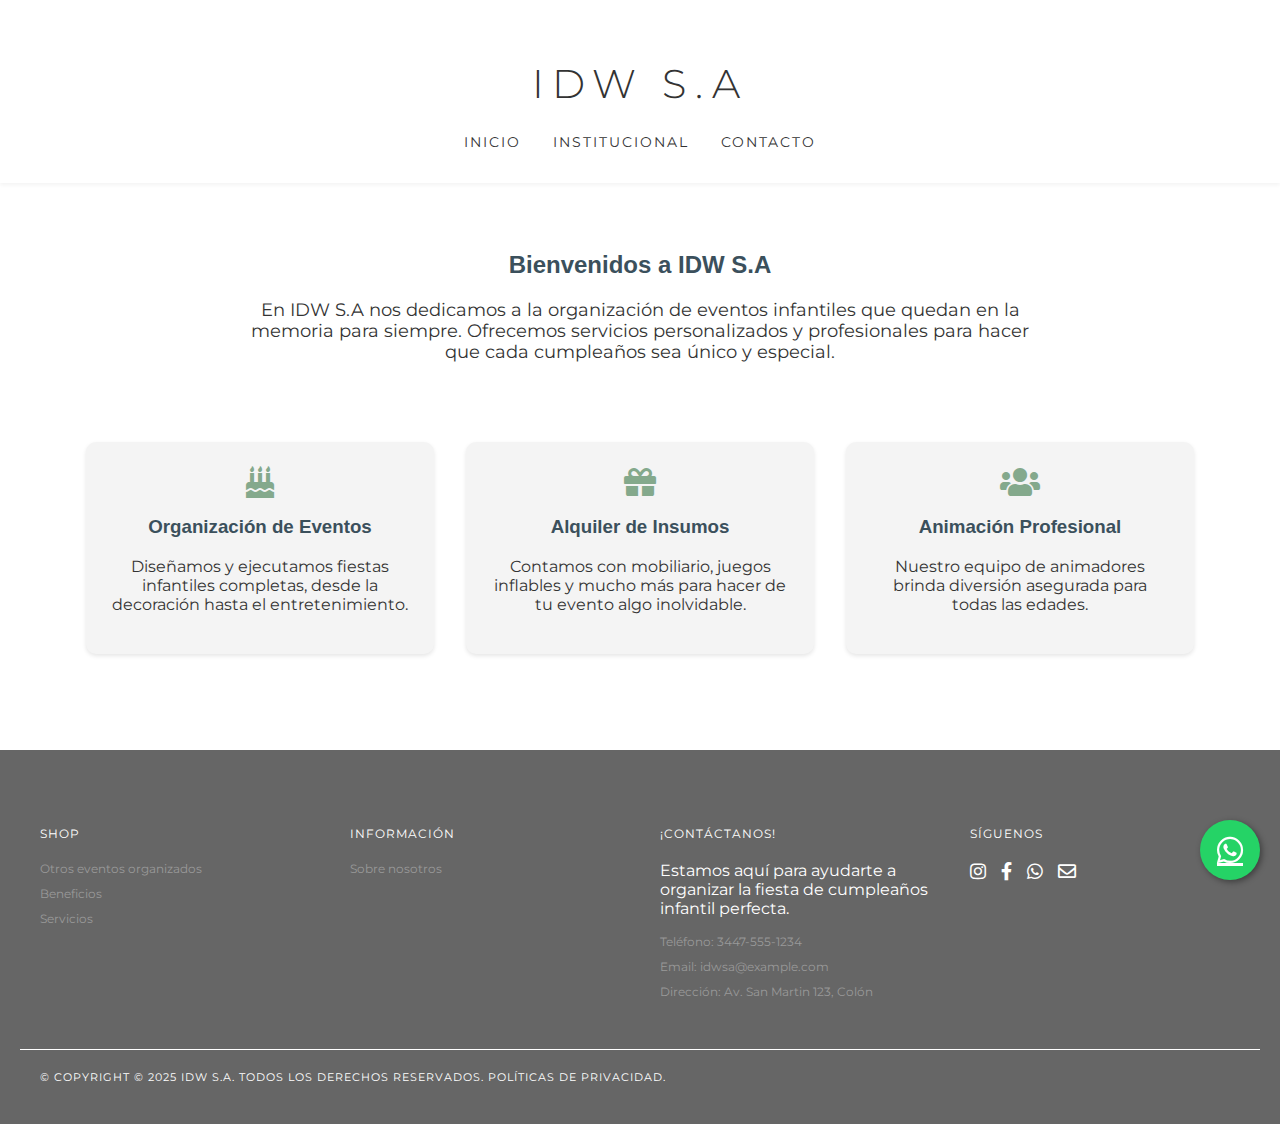
<file: index.html>
<!DOCTYPE html>
<html lang="es">
<head>
    <meta charset="UTF-8">
    <meta name="viewport" content="width=device-width, initial-scale=1.0">
    <title>Inicio - IDW S.A</title>
    <link href="https://fonts.googleapis.com/css2?family=Montserrat:wght@300;400;500&display=swap" rel="stylesheet">
    <link rel="stylesheet" href="estilos.css">
    <link rel="stylesheet" href="https://cdnjs.cloudflare.com/ajax/libs/font-awesome/5.15.4/css/all.min.css">
</head>
<body>
    <header>
        <h1>IDW S.A</h1>
        <nav>
            <ul>
                <li><a href="index.html">Inicio</a></li>
                <li><a href="institucional.html">Institucional</a></li>
                <li><a href="contacto.html">Contacto</a></li>
            </ul>
        </nav>
    </header>

    <main>
        <section style="text-align: center; padding: 3rem 1rem;">
            <h2>Bienvenidos a IDW S.A</h2>
            <p style="max-width: 800px; margin: 0 auto; font-size: 1.1rem;">
                En IDW S.A nos dedicamos a la organización de eventos infantiles que quedan en la memoria para siempre. 
                Ofrecemos servicios personalizados y profesionales para hacer que cada cumpleaños sea único y especial.
            </p>
        </section>

        <section style="display: flex; flex-wrap: wrap; justify-content: center; gap: 2rem; padding: 2rem;">
            <div style="max-width: 300px; background: #f4f4f4; padding: 1.5rem; border-radius: 10px; box-shadow: 0 2px 4px rgba(0,0,0,0.1); text-align: center;">
                <i class="fas fa-birthday-cake" style="font-size: 2rem; color: #84a98c;"></i>
                <h3>Organización de Eventos</h3>
                <p>Diseñamos y ejecutamos fiestas infantiles completas, desde la decoración hasta el entretenimiento.</p>
            </div>

            <div style="max-width: 300px; background: #f4f4f4; padding: 1.5rem; border-radius: 10px; box-shadow: 0 2px 4px rgba(0,0,0,0.1); text-align: center;">
                <i class="fas fa-gift" style="font-size: 2rem; color: #84a98c;"></i>
                <h3>Alquiler de Insumos</h3>
                <p>Contamos con mobiliario, juegos inflables y mucho más para hacer de tu evento algo inolvidable.</p>
            </div>

            <div style="max-width: 300px; background: #f4f4f4; padding: 1.5rem; border-radius: 10px; box-shadow: 0 2px 4px rgba(0,0,0,0.1); text-align: center;">
                <i class="fas fa-users" style="font-size: 2rem; color: #84a98c;"></i>
                <h3>Animación Profesional</h3>
                <p>Nuestro equipo de animadores brinda diversión asegurada para todas las edades.</p>
            </div>
        </section>
    </main>

    <footer>
        <div class="footer-container">
            <div class="footer-section">
                <h4>SHOP</h4>
                <ul>
                    <li><a href="#">Otros eventos organizados</a></li>
                    <li><a href="#">Beneficios</a></li>
                    <li><a href="#">Servicios</a></li>
                </ul>
            </div>
            <div class="footer-section">
                <h4>INFORMACIÓN</h4>
                <ul>
                    <li><a href="#">Sobre nosotros</a></li>
                </ul>
            </div>
            <div class="footer-section">
                <h4>¡CONTÁCTANOS!</h4>
                <p>Estamos aquí para ayudarte a organizar la fiesta de cumpleaños infantil perfecta.</p>
                <ul>
                    <li>Teléfono: 3447-555-1234</li>
                    <li>Email: idwsa@example.com</li>
                    <li>Dirección: Av. San Martin 123, Colón</li>
                </ul>
            </div>
            <div class="footer-section">
                <h4>SÍGUENOS</h4>
                <div class="social-icons">
                    <a href="#" class="social-icon" aria-label="Instagram"><i class="fab fa-instagram"></i></a>
                    <a href="#" class="social-icon" aria-label="Facebook"><i class="fab fa-facebook-f"></i></a>
                    <a href="#" class="social-icon" aria-label="Whatsapp"><i class="fab fa-whatsapp"></i></a>
                    <a href="#" class="social-icon"><i class="far fa-envelope"></i></a>
                </div>
            </div>
        </div>
        <div class="footer-bottom">
            <p>&copy; COPYRIGHT © 2025 IDW S.A. TODOS LOS DERECHOS RESERVADOS. POLÍTICAS DE PRIVACIDAD.</p>
        </div>
    </footer>

    <a href="https://wa.me/5434475551234" class="whatsapp-float" target="_blank">
        <i class="fab fa-whatsapp"></i>
    </a>
</body>
</html>
</file>
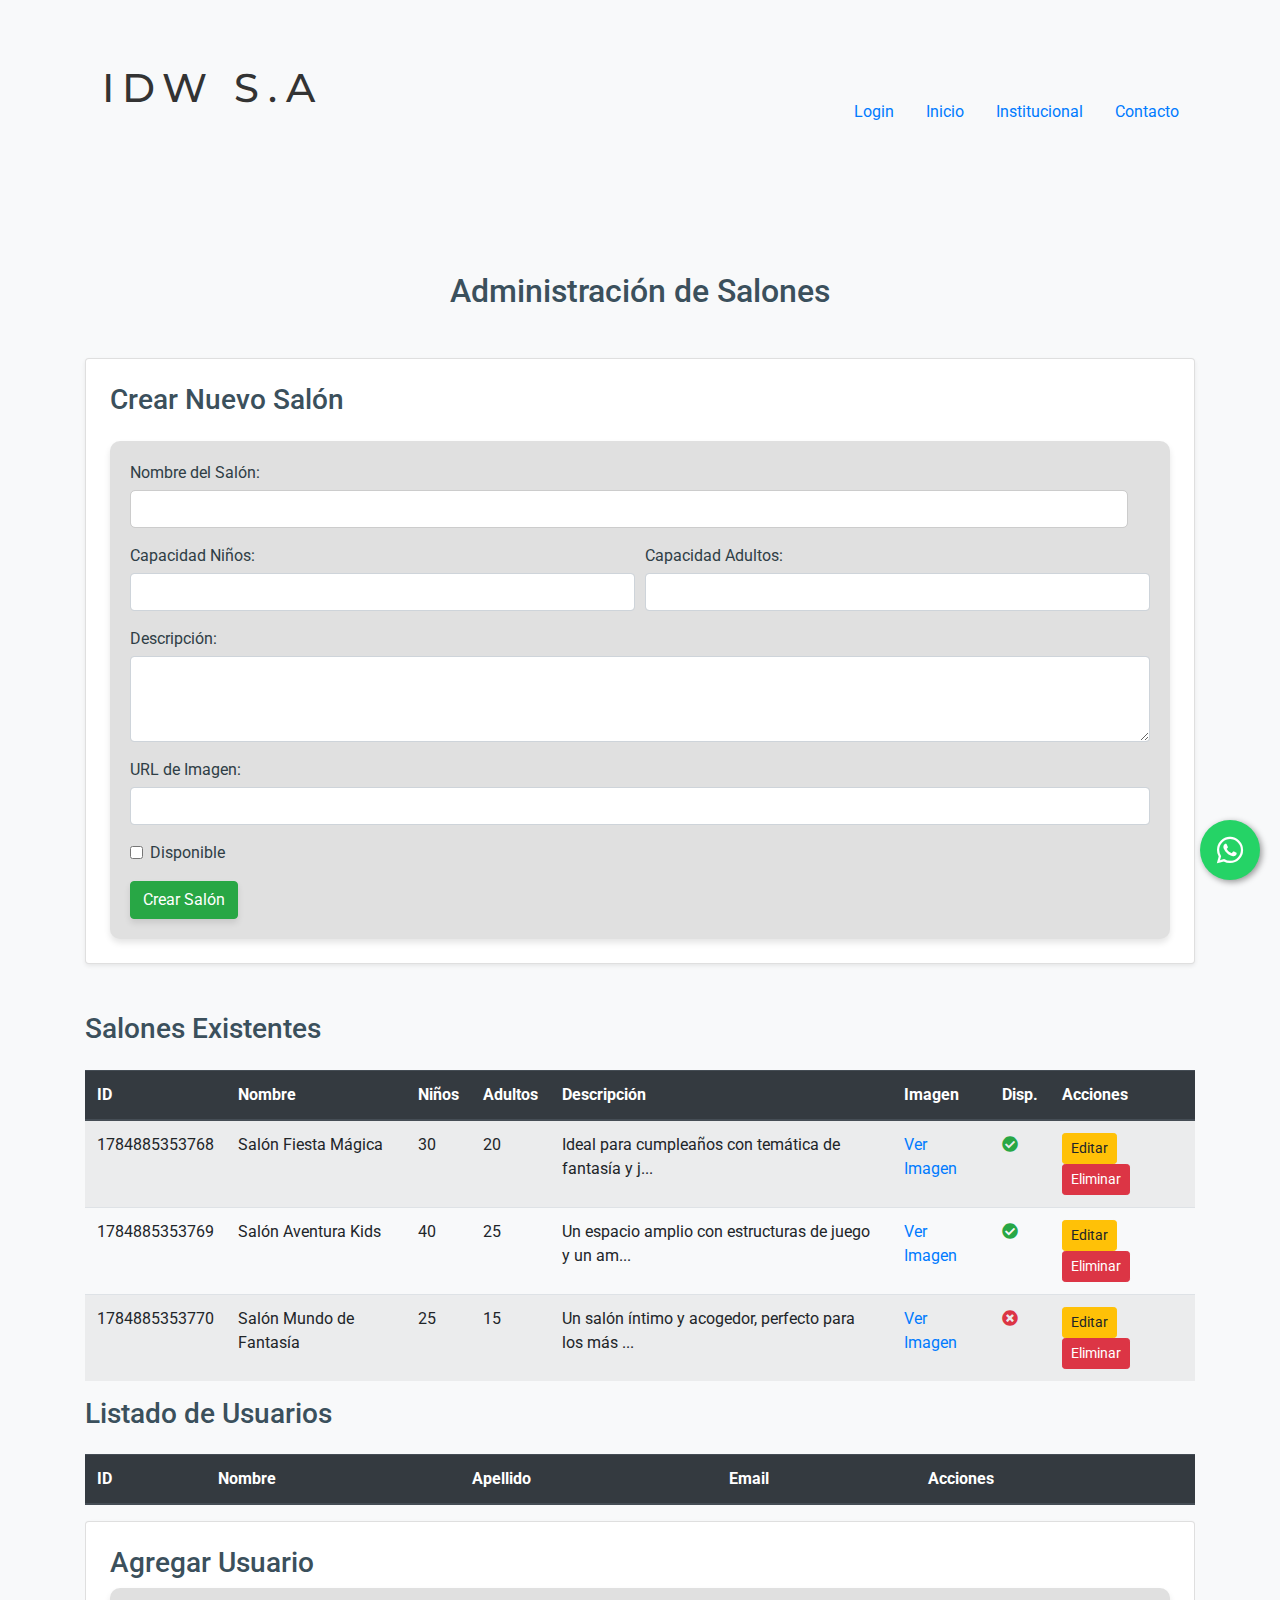
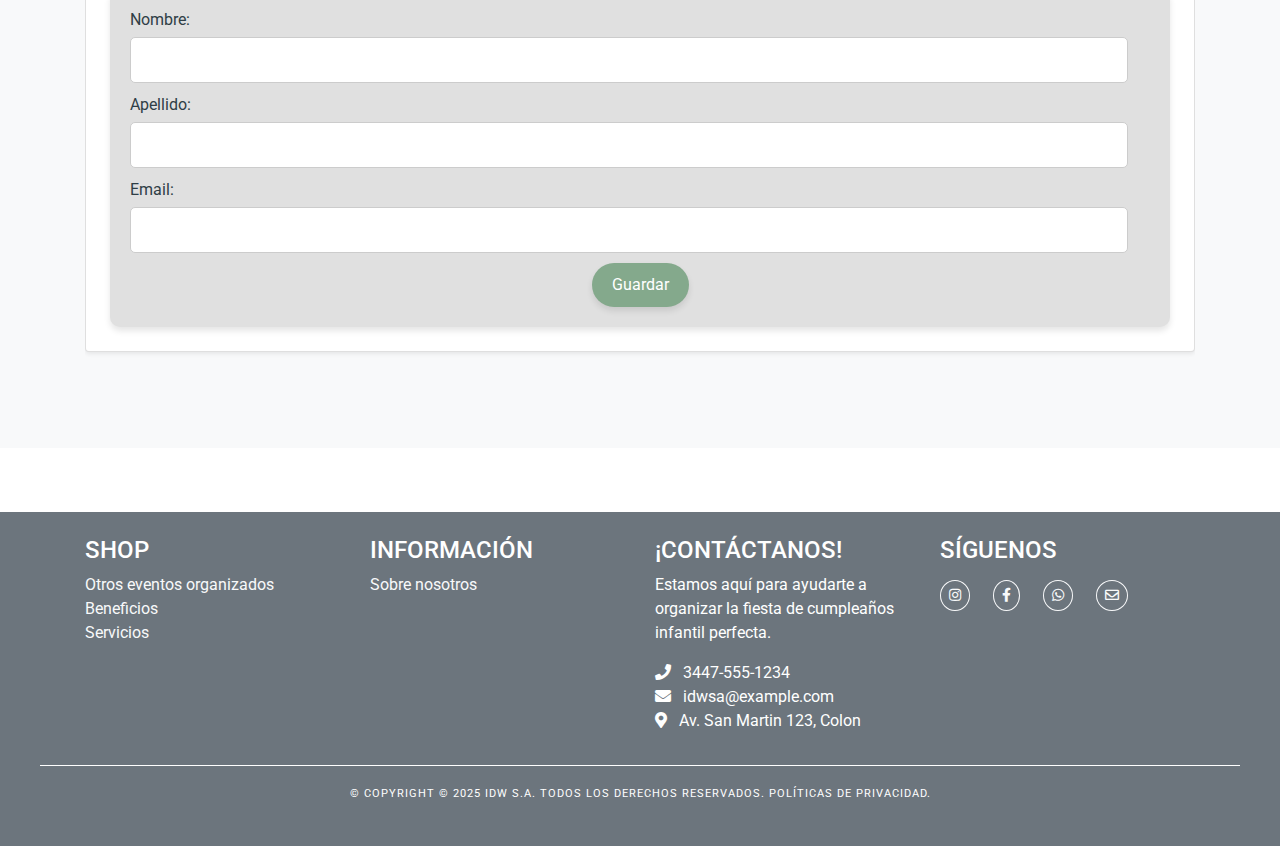
<file: administracion.html>
<!DOCTYPE html>
<html lang="es" style="scroll-behavior: smooth;">

<head>
    <meta charset="UTF-8">
    <meta name="viewport" content="width=device-width, initial-scale=1.0">
    <title>Administración de Salones - IDW S.A.</title>
    <link href="https://fonts.googleapis.com/css2?family=Montserrat:wght@300;400;500&display=swap" rel="stylesheet">
    <link rel="stylesheet" href="estilos.css">
    <!--<link rel="stylesheet" href="usuarios.css"> -->
    <link href="https://fonts.googleapis.com/css2?family=Pacifico&family=Roboto:wght@400;700&display=swap"
        rel="stylesheet">
    <link href="https://fonts.googleapis.com/css2?family=Caveat&display=swap" rel="stylesheet">
    <link rel="stylesheet" href="https://cdnjs.cloudflare.com/ajax/libs/font-awesome/5.15.4/css/all.min.css">
    <link rel="stylesheet" href="https://stackpath.bootstrapcdn.com/bootstrap/4.5.2/css/bootstrap.min.css"
        integrity="sha384-JcKb8q3iqJ61gNV9KGb8thSsNjpSL0n8PARn9HuZOnIxN0hoP+VmmDGMN5t9UJ0Z" crossorigin="anonymous">
</head>

<body>
    <header class="bg-light py-3">
        <div class="container py-5">
            <div class="row align-items-center">
                <div class="col-md-3">
                    <h1 class="mb-5">IDW S.A</h1>
                </div>
                <div class="col-md-9">
                    <nav class="nav justify-content-end">
                        <a class="nav-link" href="login.html">Login</a>
                        <a class="nav-link" href="index.html">Inicio</a>
                        <a class="nav-link" href="institucional.html">Institucional</a>
                        <a class="nav-link" href="contacto.html">Contacto</a>
                        <a class="nav-link" href="administracion.html" id="admin-link"
                            style="display:none;">Administración</a>
                        <button class="btn btn-outline-secondary ml-3" id="logout-button" style="display:none;">Cerrar
                            Sesión</button>
                    </nav>
                </div>
            </div>
        </div>
    </header>

    <main>
        <section id="admin-salones" class="py-5 bg-light">
            <div class="container">
                <h2 class="text-center mb-5">Administración de Salones</h2>

                <div class="card p-4 mb-5 shadow-sm">
                    <h3 class="mb-4" id="form-salon-title">Crear Nuevo Salón</h3>
                    <form id="form-salon">
                        <input type="hidden" id="salon-id">
                        <div class="form-group">
                            <label for="nombre-salon">Nombre del Salón:</label>
                            <input type="text" class="form-control" id="nombre-salon" required>
                        </div>
                        <div class="form-row">
                            <div class="form-group col-md-6">
                                <label for="capacidad-ninos">Capacidad Niños:</label>
                                <input type="number" class="form-control" id="capacidad-ninos" min="1" required>
                            </div>
                            <div class="form-group col-md-6">
                                <label for="capacidad-adultos">Capacidad Adultos:</label>
                                <input type="number" class="form-control" id="capacidad-adultos" min="0" required>
                            </div>
                        </div>
                        <div class="form-group">
                            <label for="descripcion-salon">Descripción:</label>
                            <textarea class="form-control" id="descripcion-salon" rows="3" required></textarea>
                        </div>
                        <div class="form-group">
                            <label for="imagen-salon">URL de Imagen:</label>
                            <input type="url" class="form-control" id="imagen-salon" required>
                        </div>
                        <div class="form-group form-check">
                            <input type="checkbox" class="form-check-input" id="disponible-salon">
                            <label class="form-check-label" for="disponible-salon">Disponible</label>
                        </div>
                        <button type="submit" class="btn btn-success" id="btn-submit-salon">Crear Salón</button>
                        <button type="button" class="btn btn-secondary ml-2" id="btn-cancelar-edicion"
                            style="display:none;">Cancelar Edición</button>
                    </form>
                </div>

                <h3 class="mb-4">Salones Existentes</h3>
                <div class="table-responsive">
                    <table class="table table-striped table-hover">
                        <thead class="thead-dark">
                            <tr>
                                <th scope="col">ID</th>
                                <th scope="col">Nombre</th>
                                <th scope="col">Niños</th>
                                <th scope="col">Adultos</th>
                                <th scope="col">Descripción</th>
                                <th scope="col">Imagen</th>
                                <th scope="col">Disp.</th>
                                <th scope="col">Acciones</th>
                            </tr>
                        </thead>
                        <tbody id="tabla-salones-body">
                        </tbody>
                    </table>
                </div>
                <h3 class="mb-4">Listado de Usuarios</h3>
                <div class="table-responsive">
                    <table id="tabla-usuarios" class="table table-striped table-hover">
                        <thead class="thead-dark">
                            <tr>
                                <th>ID</th>
                                <th>Nombre</th>
                                <th>Apellido</th>
                                <th>Email</th>
                                <th>Acciones</th>
                            </tr>
                        </thead>
                        <tbody id="cuerpo-tabla">
                        </tbody>
                    </table>
                    <div class="card p-4 mb-5 shadow-sm">
                        <h3 id="titulo-formulario">Agregar Usuario</h2>
                            <form id="form-usuario">
                                <input type="hidden" id="usuario-id">
                                <label for="nombre">Nombre:</label>
                                <input type="text" id="nombre" required>
                                <label for="apellido">Apellido:</label>
                                <input type="text" id="apellido" required>
                                <label for="email">Email:</label>
                                <input type="email" id="email" required>
                                <button type="submit" id="btn-guardar">Guardar</button>
                            </form>
                    </div>
                </div>
            </div>
        </section>

    </main>

    <footer class="bg-secondary py-4">
        <div class="container">
            <div class="row">
                <div class="col-md-3">
                    <h4>SHOP</h4>
                    <ul class="list-unstyled">
                        <li><a href="#" class="text-light">Otros eventos organizados</a></li>
                        <li><a href="#" class="text-light">Beneficios</a></li>
                        <li><a href="#" class="text-light">Servicios</a></li>
                    </ul>
                </div>

                <div class="col-md-3">
                    <h4>INFORMACIÓN</h4>
                    <ul class="list-unstyled">
                        <li><a href="#" class="text-light">Sobre nosotros</a></li>
                    </ul>
                </div>

                <div class="col-md-3">
                    <h4>¡CONTÁCTANOS!</h4>
                    <p>Estamos aquí para ayudarte a organizar la fiesta de cumpleaños infantil perfecta.</p>
                    <ul class="list-unstyled">
                        <li><i class="fas fa-phone mr-2"></i> 3447-555-1234</li>
                        <li><i class="fas fa-envelope mr-2"></i> idwsa@example.com</li>
                        <li><i class="fas fa-map-marker-alt mr-2"></i> Av. San Martin 123, Colon</li>
                    </ul>
                </div>

                <div class="col-md-3">
                    <h4>SÍGUENOS</h4>
                    <div class="social-icons">
                        <a href="https://www.instagram.com"
                            class="social-icon btn btn-outline-light btn-sm rounded-circle mr-2 text-light">
                            <i class="fab fa-instagram"></i>
                        </a>
                        <a href="https://www.facebook.com"
                            class="social-icon btn btn-outline-light btn-sm rounded-circle mr-2 text-light">
                            <i class="fab fa-facebook-f"></i>
                        </a>
                        <a href="http://web.whatsapp.com"
                            class="social-icon btn btn-outline-light btn-sm rounded-circle mr-2 text-light">
                            <i class="fab fa-whatsapp"></i>
                        </a>
                        <a href="#" class="social-icon btn btn-outline-light btn-sm rounded-circle text-light">
                            <i class="far fa-envelope"></i>
                        </a>
                    </div>
                </div>
            </div>
        </div>
        <div class="footer-bottom text-center mt-3">
            <p>&copy; COPYRIGHT © 2025 IDW S.A. TODOS LOS DERECHOS RESERVADOS. POLÍTICAS DE PRIVACIDAD.</p>
        </div>
    </footer>

    <a href="https://wa.me/5434475551234" class="whatsapp-float" target="_blank">
        <i class="fab fa-whatsapp"></i>
    </a>

    <script src="https://code.jquery.com/jquery-3.5.1.slim.min.js"></script>
    <script src="https://cdn.jsdelivr.net/npm/bootstrap@4.5.2/dist/js/bootstrap.bundle.min.js"></script>
    <script type="module" src="salones.js"></script>
    <script type="module" src="admin.js"></script>
    <script src="usuarios.js"></script>
    <script type="module" src="auth.js"></script>
</body>

</html>
</file>
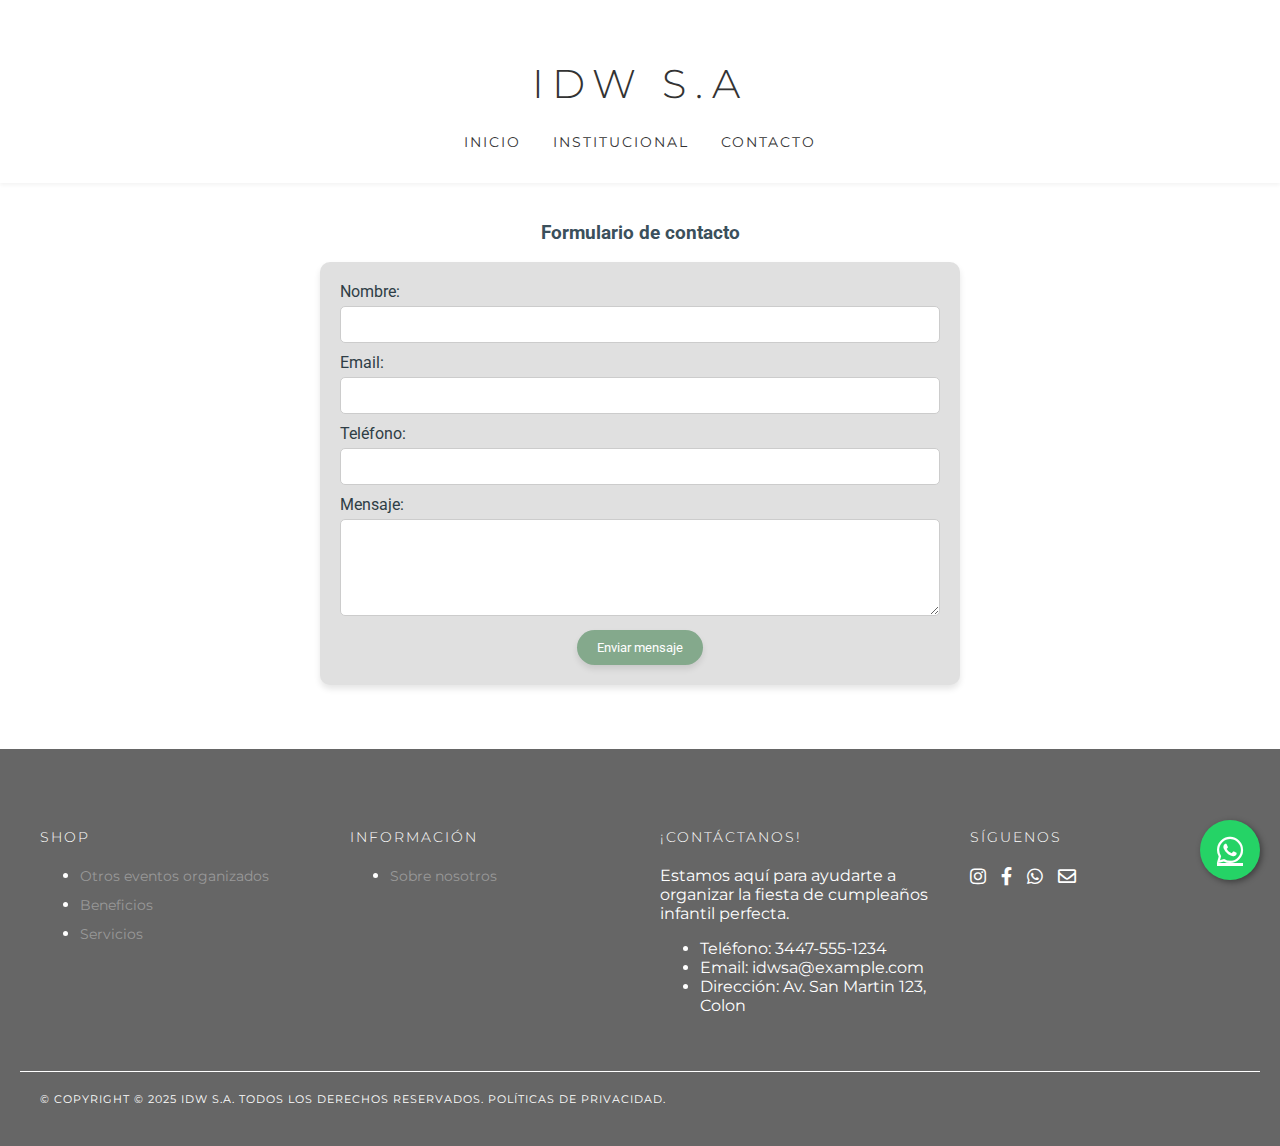
<file: contacto.html>
<!DOCTYPE html>
<html lang="es">
<head>
    <meta charset="UTF-8">
    <meta name="viewport" content="width=device-width, initial-scale=1.0">
    <title>Contacto - IDW S.A</title>
    <link href="https://fonts.googleapis.com/css2?family=Montserrat:wght@300;400;500&display=swap" rel="stylesheet">
    <link rel="stylesheet" href="estilos.css">
    <link href="https://fonts.googleapis.com/css2?family=Pacifico&family=Roboto:wght@400;700&display=swap" rel="stylesheet">
    <link href="https://fonts.googleapis.com/css2?family=Caveat&display=swap" rel="stylesheet">
    <!-- <link href="https://fonts.googleapis.com/css2?family=Bubblegum+Sans&family=Kalam&display=swap" rel="stylesheet"> -->
    <link rel="stylesheet" href="https://cdnjs.cloudflare.com/ajax/libs/font-awesome/5.15.4/css/all.min.css">
</head>
<body>
    <header>
        <h1>IDW S.A</h1>
        <nav>
            <ul>
                <li><a href="index.html">Inicio</a></li>
                <li><a href="institucional.html">Institucional</a></li>
                <li><a href="contacto.html">Contacto</a></li>
            </ul>
        </nav>
    </header>

    <main>
        <section>
            <div class="form-container">
                <h3>Formulario de contacto</h3>
                <form action="#" method="post">
                    <div>
                        <label for="nombre">Nombre:</label>
                        <input type="text" id="nombre" name="nombre" required>
                    </div>
                    <div>
                        <label for="email">Email:</label>
                        <input type="email" id="email" name="email" required>
                    </div>
                    <div>
                        <label for="telefono">Teléfono:</label>
                        <input type="tel" id="telefono" name="telefono">
                    </div>
                    <div>
                        <label for="mensaje">Mensaje:</label>
                        <textarea id="mensaje" name="mensaje" rows="5" required></textarea>
                    </div>
                    <button type="submit">Enviar mensaje</button>
                </form>
            </div>
        </section>
    </main>

    <footer>
        <div class="footer-container">
            <!-- Columna 1 -->
            <div class="footer-column">
                <h4>SHOP</h4>
                <ul>
                    <li><a href="#">Otros eventos organizados</a></li>
                    <li><a href="#">Beneficios</a></li>
                    <li><a href="#">Servicios</a></li>
                </ul>
            </div>

            <!-- Columna 2 -->
            <div class="footer-column">
                <h4>INFORMACIÓN</h4>
                <ul>
                    <li><a href="#">Sobre nosotros</a></li>
                </ul>
            </div>

            <!-- Columna 3 -->
            <div class="footer-column">
                <h4>¡CONTÁCTANOS!</h4>
                <p>Estamos aquí para ayudarte a organizar la fiesta de cumpleaños infantil perfecta.</p>
                <ul>
                    <li>Teléfono: 3447-555-1234</li>
                    <li>Email: idwsa@example.com</li>
                    <li>Dirección: Av. San Martin 123, Colon</li>
                </ul>
            </div>

            <!-- Columna 4 - Redes Sociales -->
            <div class="footer-column">
                <h4>SÍGUENOS</h4>
                <div class="social-icons">
                    <a href="#" class="social-icon">
                        <i class="fab fa-instagram"></i>
                    </a>
                    <a href="#" class="social-icon">
                        <i class="fab fa-facebook-f"></i>
                    </a>
                    <a href="#" class="social-icon">
                        <i class="fab fa-whatsapp"></i>
                    </a>
                    <a href="#" class="social-icon">
                        <i class="far fa-envelope"></i>
                    </a>
                </div>
            </div>
        </div>
        <div class="footer-bottom">
            <p>&copy; COPYRIGHT © 2025 IDW S.A. TODOS LOS DERECHOS RESERVADOS. POLÍTICAS DE PRIVACIDAD.</p>
            
        </div>
    </footer>

    <a href="https://wa.me/TUNUMERODEWHATSAPP" class="whatsapp-float" target="_blank">
        <i class="fab fa-whatsapp"></i>
    </a>
</body>
</html>
</file>
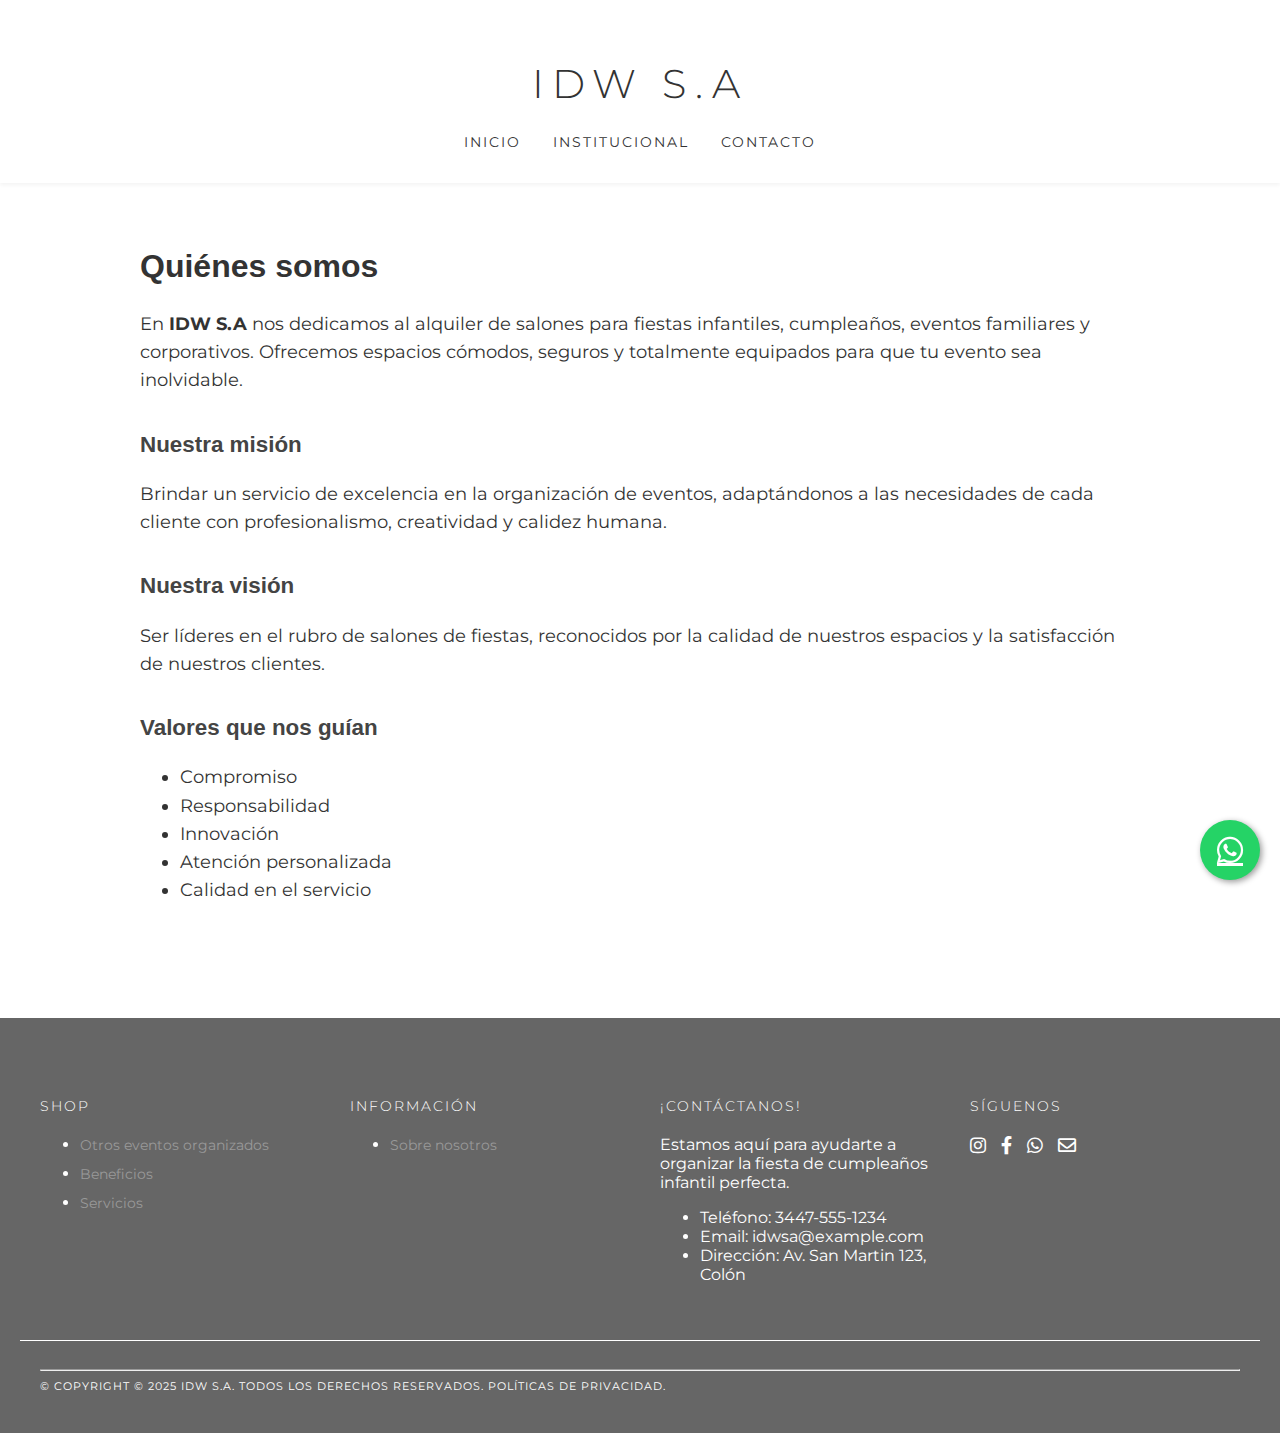
<file: institucional.html>
<!DOCTYPE html>
<html lang="es">
<head>
    <meta charset="UTF-8">
    <meta name="viewport" content="width=device-width, initial-scale=1.0">
    <title>Institucional - IDW S.A</title>
    <link href="https://fonts.googleapis.com/css2?family=Montserrat:wght@300;400;500&display=swap" rel="stylesheet">
    <link rel="stylesheet" href="estilos.css">
    <link rel="stylesheet" href="https://cdnjs.cloudflare.com/ajax/libs/font-awesome/5.15.4/css/all.min.css">
</head>
<body>
    <header>
        <h1>IDW S.A</h1>
        <nav>
            <ul>
                <li><a href="index.html">Inicio</a></li>
                <li><a href="institucional.html">Institucional</a></li>
                <li><a href="contacto.html">Contacto</a></li>
            </ul>
        </nav>
    </header>

    <main class="institucional-container">
        <h2>Quiénes somos</h2>
        <p>En <strong>IDW S.A</strong> nos dedicamos al alquiler de salones para fiestas infantiles, cumpleaños, eventos familiares y corporativos. Ofrecemos espacios cómodos, seguros y totalmente equipados para que tu evento sea inolvidable.</p>

        <section>
            <h3>Nuestra misión</h3>
            <p>Brindar un servicio de excelencia en la organización de eventos, adaptándonos a las necesidades de cada cliente con profesionalismo, creatividad y calidez humana.</p>
        </section>

        <section>
            <h3>Nuestra visión</h3>
            <p>Ser líderes en el rubro de salones de fiestas, reconocidos por la calidad de nuestros espacios y la satisfacción de nuestros clientes.</p>
        </section>

        <section>
            <h3>Valores que nos guían</h3>
            <ul>
                <li>Compromiso</li>
                <li>Responsabilidad</li>
                <li>Innovación</li>
                <li>Atención personalizada</li>
                <li>Calidad en el servicio</li>
            </ul>
        </section>
    </main>

    <footer>
        <div class="footer-container">
            <div class="footer-column">
                <h4>SHOP</h4>
                <ul>
                    <li><a href="#">Otros eventos organizados</a></li>
                    <li><a href="#">Beneficios</a></li>
                    <li><a href="#">Servicios</a></li>
                </ul>
            </div>
            <div class="footer-column">
                <h4>INFORMACIÓN</h4>
                <ul>
                    <li><a href="#">Sobre nosotros</a></li>
                </ul>
            </div>
            <div class="footer-column">
                <h4>¡CONTÁCTANOS!</h4>
                <p>Estamos aquí para ayudarte a organizar la fiesta de cumpleaños infantil perfecta.</p>
                <ul>
                    <li>Teléfono: 3447-555-1234</li>
                    <li>Email: idwsa@example.com</li>
                    <li>Dirección: Av. San Martin 123, Colón</li>
                </ul>
            </div>
            <div class="footer-column">
                <h4>SÍGUENOS</h4>
                <div class="social-icons">
                    <a href="#" class="social-icon"><i class="fab fa-instagram"></i></a>
                    <a href="#" class="social-icon"><i class="fab fa-facebook-f"></i></a>
                    <a href="#" class="social-icon"><i class="fab fa-whatsapp"></i></a>
                    <a href="#" class="social-icon"><i class="far fa-envelope"></i></a>
                </div>
            </div>
        </div>
        <div class="footer-bottom">
            <hr>
            <p>&copy; COPYRIGHT © 2025 IDW S.A. TODOS LOS DERECHOS RESERVADOS. POLÍTICAS DE PRIVACIDAD.</p>
        </div>
        <a href="https://wa.me/5434475551234" class="whatsapp-float" target="_blank">
            <i class="fab fa-whatsapp"></i>
        </a>
    </footer>
</body>
</html>
</file>
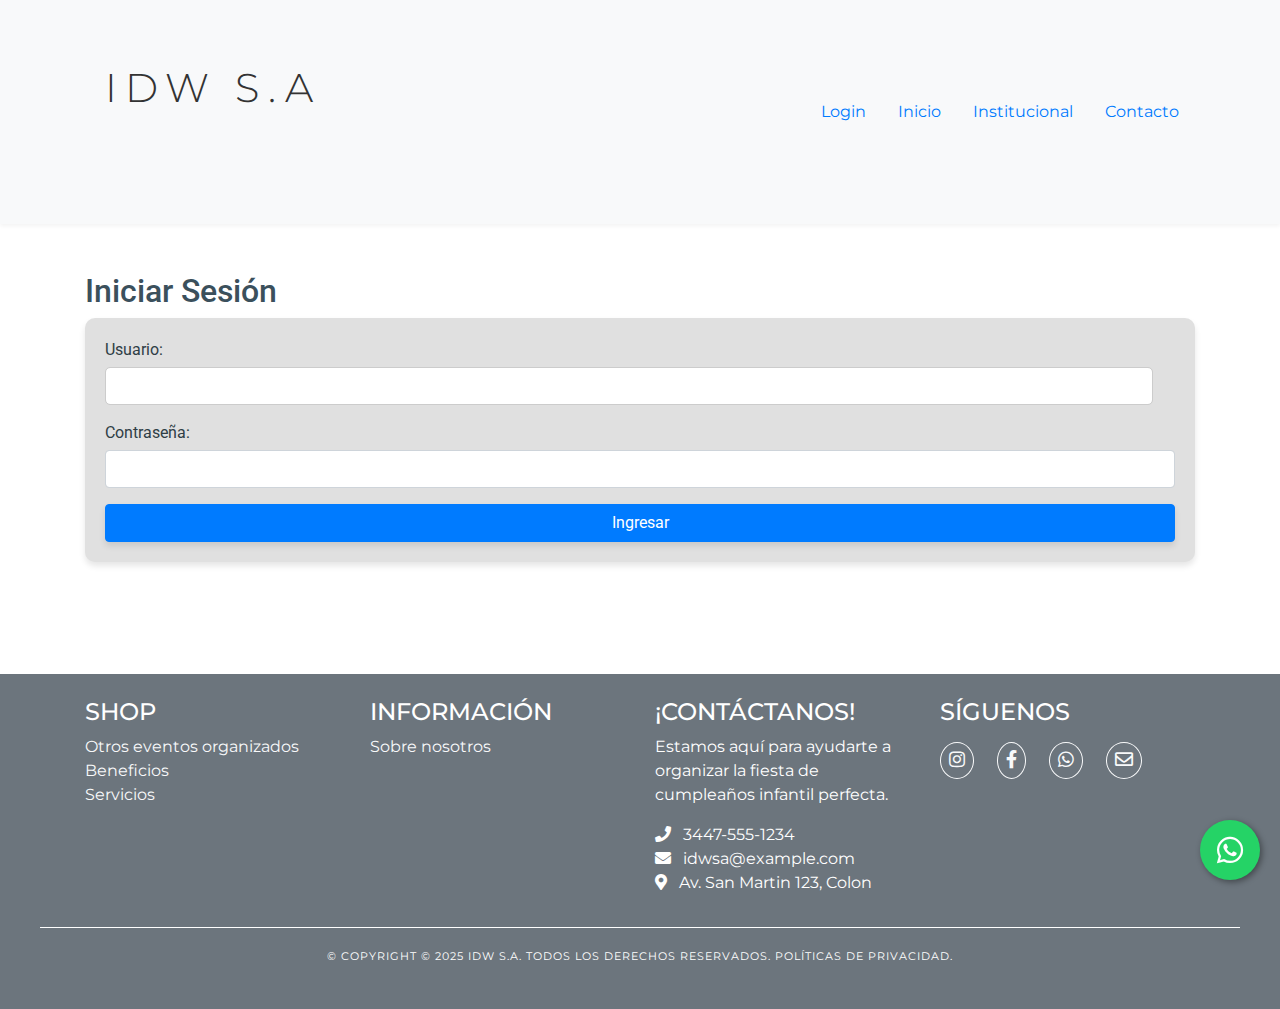
<file: login.html>
<!DOCTYPE html>
<html lang="es" style="scroll-behavior: smooth;">
<head>
    <meta charset="UTF-8">
    <meta name="viewport" content="width=device-width, initial-scale=1.0">
    <title>Iniciar Sesión - IDW S.A.</title>
    <link href="https://fonts.googleapis.com/css2?family=Montserrat:wght@300;400;500&display=swap" rel="stylesheet">
    <link href="https://fonts.googleapis.com/css2?family=Pacifico&family=Roboto:wght@400;700&display=swap" rel="stylesheet">
    <link href="https://fonts.googleapis.com/css2?family=Caveat&display=swap" rel="stylesheet">
    <link rel="stylesheet" href="https://cdnjs.cloudflare.com/ajax/libs/font-awesome/5.15.4/css/all.min.css">
    <link rel="stylesheet" href="https://stackpath.bootstrapcdn.com/bootstrap/4.5.2/css/bootstrap.min.css" integrity="sha384-JcKb8q3iqJ61gNV9KGb8thSsNjpSL0n8PARn9HuZOnIxN0hoP+VmmDGMN5t9UJ0Z" crossorigin="anonymous">
    <link rel="stylesheet" href="estilos.css">
</head>
<body>
    <header class="bg-light py-3">
        <div class="container py-5">
            <div class="row align-items-center">
                <div class="col-md-3">
                    <h1 class="mb-5">IDW S.A</h1>
                </div>
                <div class="col-md-9">
                    <nav class="nav justify-content-end">
                        <a class="nav-link" href="login.html">Login</a>
                        <a class="nav-link" href="index.html">Inicio</a>
                        <a class="nav-link" href="institucional.html">Institucional</a>
                        <a class="nav-link" href="contacto.html">Contacto</a>
                        <a class="nav-link" href="administracion.html" id="admin-link" style="display:none;">Administración</a>
                        <button class="btn btn-outline-secondary ml-3" id="logout-button" style="display:none;">Cerrar Sesión</button>
                    </nav>
                </div>
            </div>
        </div>
    </header>

    <main>
        <section class="py-5">
            <div class="container login-container">
                <h2>Iniciar Sesión</h2>
                <form id="login-form">
                    <div class="form-group">
                        <label for="username">Usuario:</label>
                        <input type="text" class="form-control" id="username" required>
                    </div>
                    <div class="form-group">
                        <label for="password">Contraseña:</label>
                        <input type="password" class="form-control" id="password" required>
                    </div>
                    <button type="submit" class="btn btn-primary btn-block">Ingresar</button>
                    <div id="login-message" class="alert alert-danger mt-3" style="display:none;"></div>
                </form>
            </div>
        </section>
    </main>

    <footer class="bg-secondary py-4">
        <div class="container">
            <div class="row">
                <div class="col-md-3">
                    <h4>SHOP</h4>
                    <ul class="list-unstyled">
                        <li><a href="#" class="text-light">Otros eventos organizados</a></li>
                        <li><a href="#" class="text-light">Beneficios</a></li>
                        <li><a href="#" class="text-light">Servicios</a></li>
                    </ul>
                </div>

                <div class="col-md-3">
                    <h4>INFORMACIÓN</h4>
                    <ul class="list-unstyled">
                        <li><a href="#" class="text-light">Sobre nosotros</a></li>
                    </ul>
                </div>

                <div class="col-md-3">
                    <h4>¡CONTÁCTANOS!</h4>
                    <p>Estamos aquí para ayudarte a organizar la fiesta de cumpleaños infantil perfecta.</p>
                    <ul class="list-unstyled">
                        <li><i class="fas fa-phone mr-2"></i> 3447-555-1234</li>
                        <li><i class="fas fa-envelope mr-2"></i> idwsa@example.com</li>
                        <li><i class="fas fa-map-marker-alt mr-2"></i> Av. San Martin 123, Colon</li>
                    </ul>
                </div>

                <div class="col-md-3">
                    <h4>SÍGUENOS</h4>
                    <div class="social-icons">
                        <a href="https://www.instagram.com" class="social-icon btn btn-outline-light btn-sm rounded-circle mr-2 text-light">
                            <i class="fab fa-instagram"></i>
                        </a>
                        <a href="https://www.facebook.com" class="social-icon btn btn-outline-light btn-sm rounded-circle mr-2 text-light">
                            <i class="fab fa-facebook-f"></i>
                        </a>
                        <a href="http://web.whatsapp.com" class="social-icon btn btn-outline-light btn-sm rounded-circle mr-2 text-light">
                            <i class="fab fa-whatsapp"></i>
                        </a>
                        <a href="#" class="social-icon btn btn-outline-light btn-sm rounded-circle text-light">
                            <i class="far fa-envelope"></i>
                        </a>
                    </div>
                </div>
            </div>
        </div>
        <div class="footer-bottom text-center mt-3">
            <p>&copy; COPYRIGHT © 2025 IDW S.A. TODOS LOS DERECHOS RESERVADOS. POLÍTICAS DE PRIVACIDAD.</p>
        </div>
    </footer>

    <a href="https://wa.me/5434475551234" class="whatsapp-float" target="_blank">
        <i class="fab fa-whatsapp"></i>
    </a>

    <script src="https://code.jquery.com/jquery-3.5.1.slim.min.js"></script>
    <script src="https://cdn.jsdelivr.net/npm/bootstrap@4.5.2/dist/js/bootstrap.bundle.min.js"></script>
    <script type="module" src="auth.js"></script> </body>
</html>
</file>
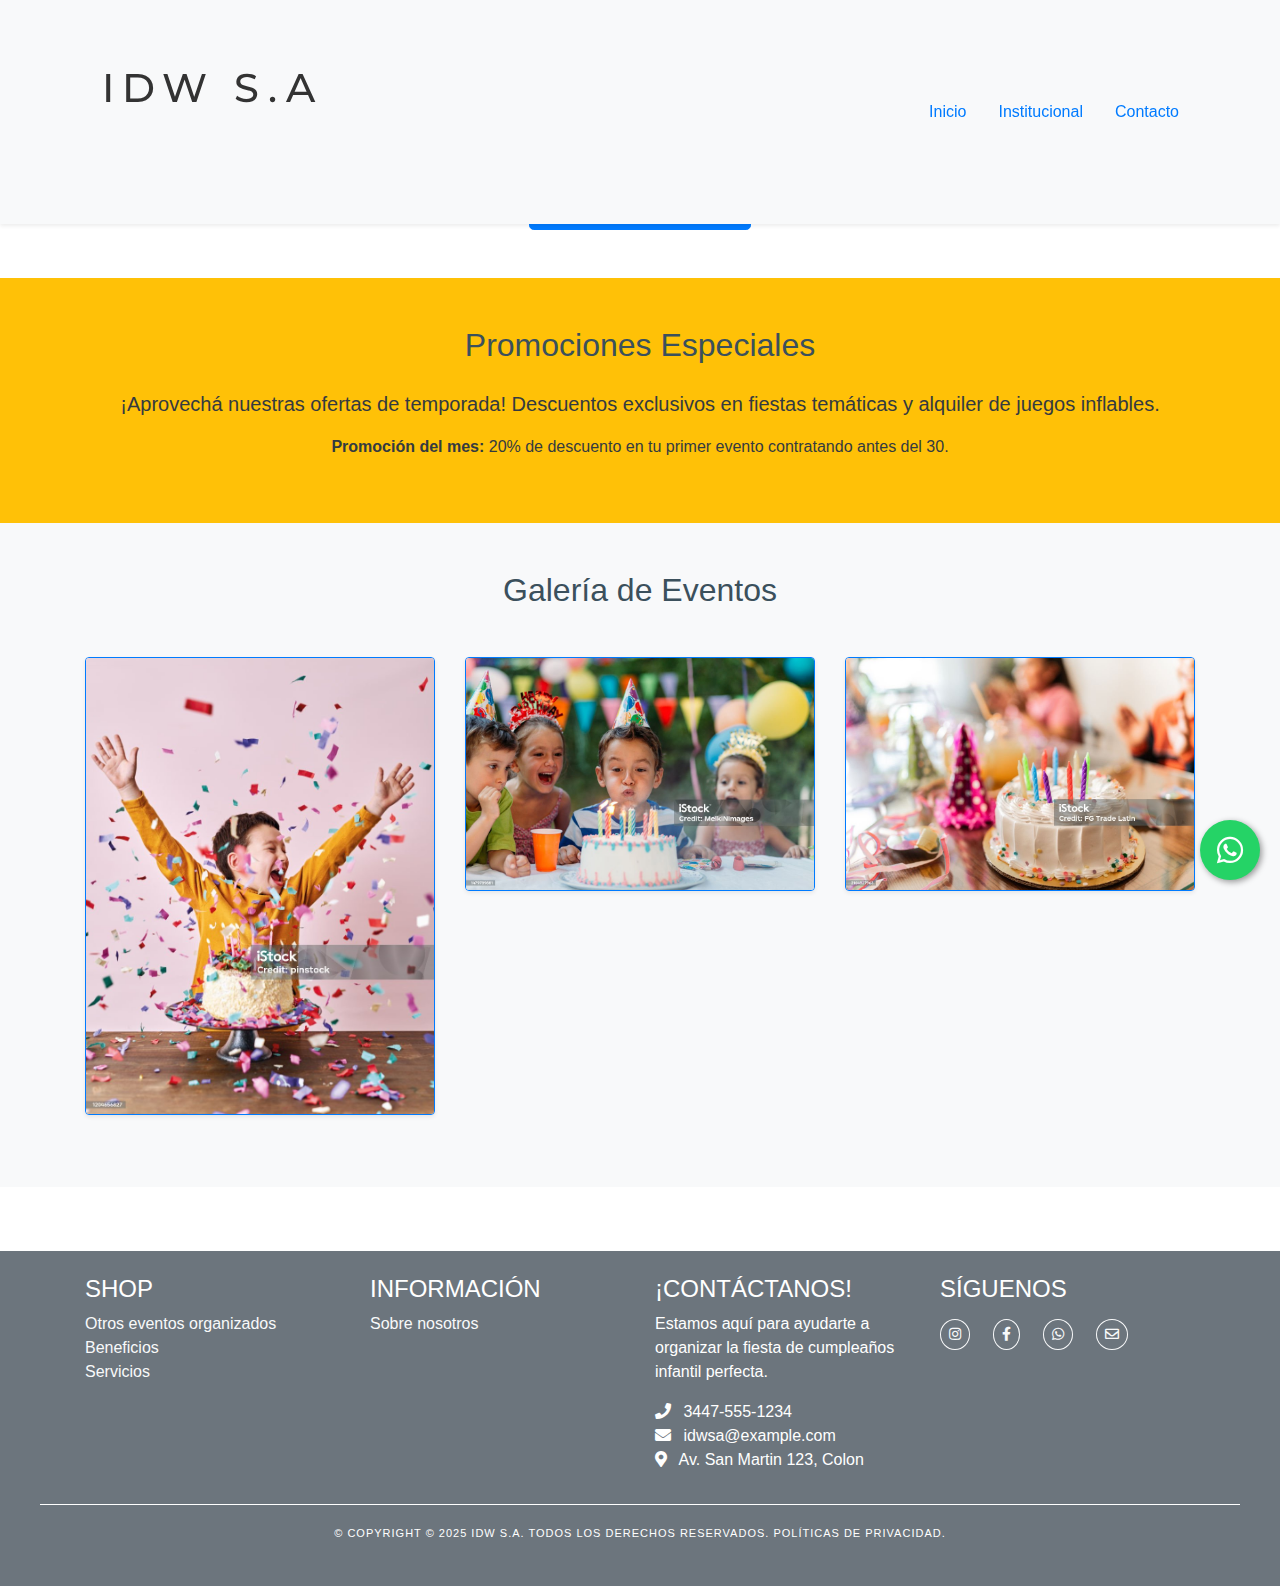
<file: pepe.html>
<!DOCTYPE html>
<html lang="es" style="scroll-behavior: smooth;">
<head>
     <meta charset="UTF-8">
    <meta name="viewport" content="width=device-width, initial-scale=1.0">
    <title>Contacto - IDW S.A</title>
    <link rel="icon" href="img/favicon.ico" type="image/x-icon">
    <link href="https://fonts.googleapis.com/css2?family=Montserrat:wght@400;700&display=swap" rel="stylesheet">
    <link rel="stylesheet" href="estilos.css">
    <link rel="stylesheet" href="https://cdnjs.cloudflare.com/ajax/libs/font-awesome/5.15.4/css/all.min.css">
    <link rel="stylesheet" href="https://stackpath.bootstrapcdn.com/bootstrap/4.5.2/css/bootstrap.min.css" integrity="sha384-JcKb8q3iqJ61gNV9KGb8thSsNjpSL0n8PARn9HuZOnIxN0hoP+VmmDGMN5t9UJ0Z" crossorigin="anonymous">
    <style>
        .fade-in {
            opacity: 0;
            transform: translateY(20px);
            transition: opacity 0.6s ease-out, transform 0.6s ease-out;
        }
        .fade-in.visible {
            opacity: 1;
            transform: none;
        }
    </style>
</head>
<body>
    <header class="bg-light py-3 fixed-top shadow-sm">
        <div class="container py-5">
            <div class="row align-items-center">
                <div class="col-md-3">
                    <h1 class="mb-5">IDW S.A</h1>
                </div>
                <div class="col-md-9">
                    <nav class="nav justify-content-end">
                        <a class="nav-link" href="index.html">Inicio</a>
                        <a class="nav-link" href="institucional.html">Institucional</a>
                        <a class="nav-link active" href="contacto.html">Contacto</a>
                    </nav>
                </div>
            </div>
        </div>
    </header>

    <main>
        <section class="hero text-center py-5 mt-5">
            <div class="container">
                <h2>¡Creamos la fiesta infantil ideal!</h2>
                <p>En IDW S.A, nos ocupamos de cada detalle para que el cumpleaños de tu hijo sea mágico e inolvidable.</p>
                <a href="#presupuesto" class="btn btn-primary btn-lg">Solicitar Presupuesto</a>
            </div>
        </section>

        <section id="promociones" class="py-5 bg-warning text-dark text-center">
            <div class="container">
                <h2 class="mb-4">Promociones Especiales</h2>
                <p class="lead">¡Aprovechá nuestras ofertas de temporada! Descuentos exclusivos en fiestas temáticas y alquiler de juegos inflables.</p>
                <p><strong>Promoción del mes:</strong> 20% de descuento en tu primer evento contratando antes del 30.</p>
            </div>
        </section>

        <section class="gallery-section py-5 bg-light">
            <div class="container">
                <h2 class="text-center mb-5">Galería de Eventos</h2>
                <div class="row">
                    <div class="col-md-4 mb-4">
                        <div class="gallery-item">
                            <img src="img/festivalniñez.jpg" class="img-fluid rounded border border-primary shadow-sm galeria-img w-100" alt="Festival de la niñez 1">
                        </div>
                    </div>
                    <div class="col-md-4 mb-4">
                        <div class="gallery-item">
                            <img src="img/festivalniñez2.jpg" class="img-fluid rounded border border-primary shadow-sm galeria-img w-100" alt="Festival de la niñez 2">
                        </div>
                    </div>
                    <div class="col-md-4 mb-4">
                        <div class="gallery-item">
                            <img src="img/festivalniñez3.jpg" class="img-fluid rounded border border-primary shadow-sm galeria-img w-100" alt="Festival de la niñez 3">
                        </div>
                    </div>
                </div>
            </div>
        </section>
    </main>

    <footer class="bg-secondary py-4">
        <div class="container">
            <div class="row">
                <div class="col-md-3">
                    <h4>SHOP</h4>
                    <ul class="list-unstyled">
                        <li><a href="#" class="text-light">Otros eventos organizados</a></li>
                        <li><a href="#" class="text-light">Beneficios</a></li>
                        <li><a href="#" class="text-light">Servicios</a></li>
                    </ul>
                </div>

                <div class="col-md-3">
                    <h4>INFORMACIÓN</h4>
                    <ul class="list-unstyled">
                        <li><a href="#" class="text-light">Sobre nosotros</a></li>
                    </ul>
                </div>

                <div class="col-md-3">
                    <h4>¡CONTÁCTANOS!</h4>
                    <p>Estamos aquí para ayudarte a organizar la fiesta de cumpleaños infantil perfecta.</p>
                    <ul class="list-unstyled">
                        <li><i class="fas fa-phone mr-2"></i> 3447-555-1234</li>
                        <li><i class="fas fa-envelope mr-2"></i> idwsa@example.com</li>
                        <li><i class="fas fa-map-marker-alt mr-2"></i> Av. San Martin 123, Colon</li>
                    </ul>
                </div>

                <div class="col-md-3">
                    <h4>SÍGUENOS</h4>
                    <div class="social-icons">
                        <a href="#" class="social-icon btn btn-outline-light btn-sm rounded-circle mr-2 text-light" aria-label="Instagram">
                            <i class="fab fa-instagram"></i>
                        </a>
                        <a href="#" class="social-icon btn btn-outline-light btn-sm rounded-circle mr-2 text-light" aria-label="Facebook">
                            <i class="fab fa-facebook-f"></i>
                        </a>
                        <a href="#" class="social-icon btn btn-outline-light btn-sm rounded-circle mr-2 text-light" aria-label="WhatsApp">
                            <i class="fab fa-whatsapp"></i>
                        </a>
                        <a href="#" class="social-icon btn btn-outline-light btn-sm rounded-circle text-light" aria-label="Correo electrónico">
                            <i class="far fa-envelope"></i>
                        </a>
                    </div>
                </div>
            </div>
        </div>
        <div class="footer-bottom text-center mt-3">
            <p>&copy; COPYRIGHT © 2025 IDW S.A. TODOS LOS DERECHOS RESERVADOS. POLÍTICAS DE PRIVACIDAD.</p>
        </div>
    </footer>

    <a href="https://wa.me/5434475551234" class="whatsapp-float" target="_blank" aria-label="Chatear por WhatsApp">
        <i class="fab fa-whatsapp"></i>
    </a>

    <script src="https://code.jquery.com/jquery-3.5.1.slim.min.js"></script>
    <script src="https://cdn.jsdelivr.net/npm/bootstrap@4.5.2/dist/js/bootstrap.bundle.min.js"></script>
    <script>
        const fadeElements = document.querySelectorAll('.fade-in');
        const observer = new IntersectionObserver((entries) => {
            entries.forEach(entry => {
                if (entry.isIntersecting) {
                    entry.target.classList.add('visible');
                    observer.unobserve(entry.target);
                }
            });
        });
        fadeElements.forEach(el => observer.observe(el));
    </script>
</body>
</html>
</file>
<file: estilos.css>
/* Estilos Globales */
body {
    background-color: #ffffff;
    color: #333333;
    font-family: 'Montserrat', sans-serif;
    margin: 0;
    padding: 0;
}

/* Estilos del Header */
header {
    text-align: center;
    padding: 2rem 0;
    background-color: #ffffff;
    box-shadow: 0 2px 4px rgba(0,0,0,0.05);
}

h1 {
    font-family: 'Montserrat', sans-serif;
    font-size: 2.5rem;
    font-weight: 300;
    letter-spacing: 8px;
    text-transform: uppercase;
    color: #333333;
    margin-bottom: 1.5rem;
}

h2, h3 {
    color: #3b505c;
    font-family: 'Roboto', sans-serif;
}

/* Estilos de Navegación */
nav ul {
    list-style-type: none;
    padding: 0;
    margin: 0;
    display: flex;
    justify-content: center;
    gap: 2rem;
}

nav ul li {
    display: inline;
}

nav ul li a {
    text-decoration: none;
    color: #333333;
    font-size: 0.9rem;
    letter-spacing: 2px;
    text-transform: uppercase;
    transition: color 0.3s ease;
    font-family: 'Montserrat', sans-serif;
}

nav ul li a:hover {
    color: #52796f;
}

/* Estilos del Formulario */
/* Contenedor del Formulario */
.form-container {
    display: flex;
    flex-direction: column;
    align-items: center; /* Centrar el contenido horizontalmente */
    margin: 20px auto;
    max-width: 600px; /* Aumentar el ancho máximo */
    width: 100%; /* Asegurar que el contenedor ocupe todo el ancho disponible */
}

/* Estilos del Formulario */
form {
    background-color: #e0e0e0; /* Fondo gris suave */
    padding: 20px;
    border-radius: 10px;
    box-shadow: 0 4px 6px rgba(0, 0, 0, 0.1);
    width: 100%; /* Asegurar que el formulario ocupe todo el ancho del contenedor */
}

form h3 {
    font-family: 'Caveat', cursive;
    color: #2f3e46;
    margin-bottom: 15px;
    background-color: #d3d3d3; /* Fondo gris para el título */
    padding: 10px;
    border-radius: 5px;
    text-align: center; 
    width: 100%; 
}

form label {
    display: block;
    margin-bottom: 5px;
    color: #2f3e46;
    font-family: 'Roboto', sans-serif;
}

form input[type="text"],
form input[type="email"],
form input[type="tel"],
form textarea {
    width: calc(100% - 22px);
    padding: 10px;
    margin-bottom: 10px;
    border: 1px solid #ccc;
    border-radius: 5px;
    font-family: 'Roboto', sans-serif;
}

form button {
    background-color: #84a98c;
    color: #ffffff;
    border: none;
    padding: 10px 20px;
    cursor: pointer;
    font-family: 'Roboto', sans-serif;
    border-radius: 25px;
    box-shadow: 0 4px 6px rgba(0, 0, 0, 0.1);
    transition: background-color 0.3s ease, transform 0.3s ease;
    display: block;
    margin: 0 auto;
}

form button:hover {
    background-color: #52796f;
    transform: translateY(-2px);
}

/* Estilos del Footer */
footer {
    background-color: #666666; /* Un gris más oscuro */
    color: #ffffff;
    padding: 60px 0 20px;
    margin-top: 4rem;
}

.footer-container {
    max-width: 1200px;
    margin: 0 auto;
    padding: 0 20px;
    display: grid;
    grid-template-columns: repeat(4, 1fr);
    gap: 40px;
}

.footer-section h4 {
    color: #ffffff;
    font-family: 'Montserrat', sans-serif;
    font-size: 12px;
    font-weight: 400;
    letter-spacing: 1px;
    margin-bottom: 20px;
    text-transform: uppercase;
}

.footer-section ul {
    list-style: none;
    padding: 0;
    margin: 0;
}

.footer-section ul li {
    margin-bottom: 10px;
}

.footer-section ul li,
.footer-section ul li a {
    color: #999;
    text-decoration: none;
    font-size: 12px;
    transition: color 0.3s ease;
}
.footer-section ul li a:hover {
    color: #ffffff;
}

.footer-column ul li a {
    color: #999;
    text-decoration: none;
    font-size: 14px;
    transition: color 0.3s ease;
    display: block;
    margin-bottom: 10px;
}

.footer-column ul li a:hover {
    color: #ffffff;
    font-weight: bold;
}

/* Sección de redes sociales */
.footer-section.social {
    justify-self: end;
}

.social-icons {
    display: flex;
    gap: 15px;
    margin-top: 15px;
}

.social-icon {
    color: #ffffff;
    font-size: 18px;
    transition: color 0.3s ease;
}

.social-icon:hover {
    color: #999;
}

/* Footer Bottom */
.footer-bottom {
    max-width: 1200px;
    margin: 40px auto 0;
    padding: 20px;
    border-top: 1px solid #ffffff;
    text-align: left;
}

.footer-bottom p {
    color: #ffffff;
    font-size: 11px;
    margin: 0;
    letter-spacing: 1px;
}

/* WhatsApp flotante */
.whatsapp-float {
    position: fixed;
    bottom: 20px;
    right: 20px;
    background-color: #25D366;
    color: white;
    border-radius: 50%;
    width: 60px;
    height: 60px;
    display: flex;
    align-items: center;
    justify-content: center;
    font-size: 30px;
    box-shadow: 2px 2px 6px rgba(0,0,0,0.4);
    z-index: 1000;
    transition: all 0.3s ease;
}

.whatsapp-float:hover {
    transform: scale(1.1);
}

/* Responsive */
@media (max-width: 768px) {
    .footer-container {
        grid-template-columns: repeat(2, 1fr);
    }

    .footer-section.social {
        justify-self: start;
    }
}

@media (max-width: 480px) {
    .footer-container {
        grid-template-columns: 1fr;
    }
}

/* Estilos para los títulos principales */
h2.contact-title {
    font-family: 'Montserrat', sans-serif;
    font-size: 1.5rem;
    font-weight: 300;
    letter-spacing: 4px;
    text-transform: uppercase;
    color: #333333;
    margin-bottom: 1.5rem;
}

h3.contact-info-title {
    font-family: 'Montserrat', sans-serif;
    font-size: 1.2rem;
    font-weight: 300;
    letter-spacing: 3px;
    text-transform: uppercase;
    color: #333333;
    margin-top: 2rem;
    margin-bottom: 1rem;
}

/* Estilos para los títulos del footer */
.footer-column h4 {
    font-family: 'Montserrat', sans-serif; /* Misma fuente que el menú */
    font-size: 0.9rem; /* Mismo tamaño que el menú */
    font-weight: 300;
    letter-spacing: 2px;
    text-transform: uppercase;
    color: #ffffff;
    margin-bottom: 20px;
}

/* probando estilos institucional.html*/
.institucional-container {
    max-width: 1000px;
    margin: 0 auto;
    padding: 2rem;
    font-size: 1.1rem;
    line-height: 1.6;
}

.institucional-container h2 {
    font-size: 2rem;
    color: #333;
    margin-bottom: 1rem;
}

.institucional-container h3 {
    font-size: 1.4rem;
    color: #444;
    margin-top: 2rem;
    margin-bottom: 0.5rem;
}
</file>
